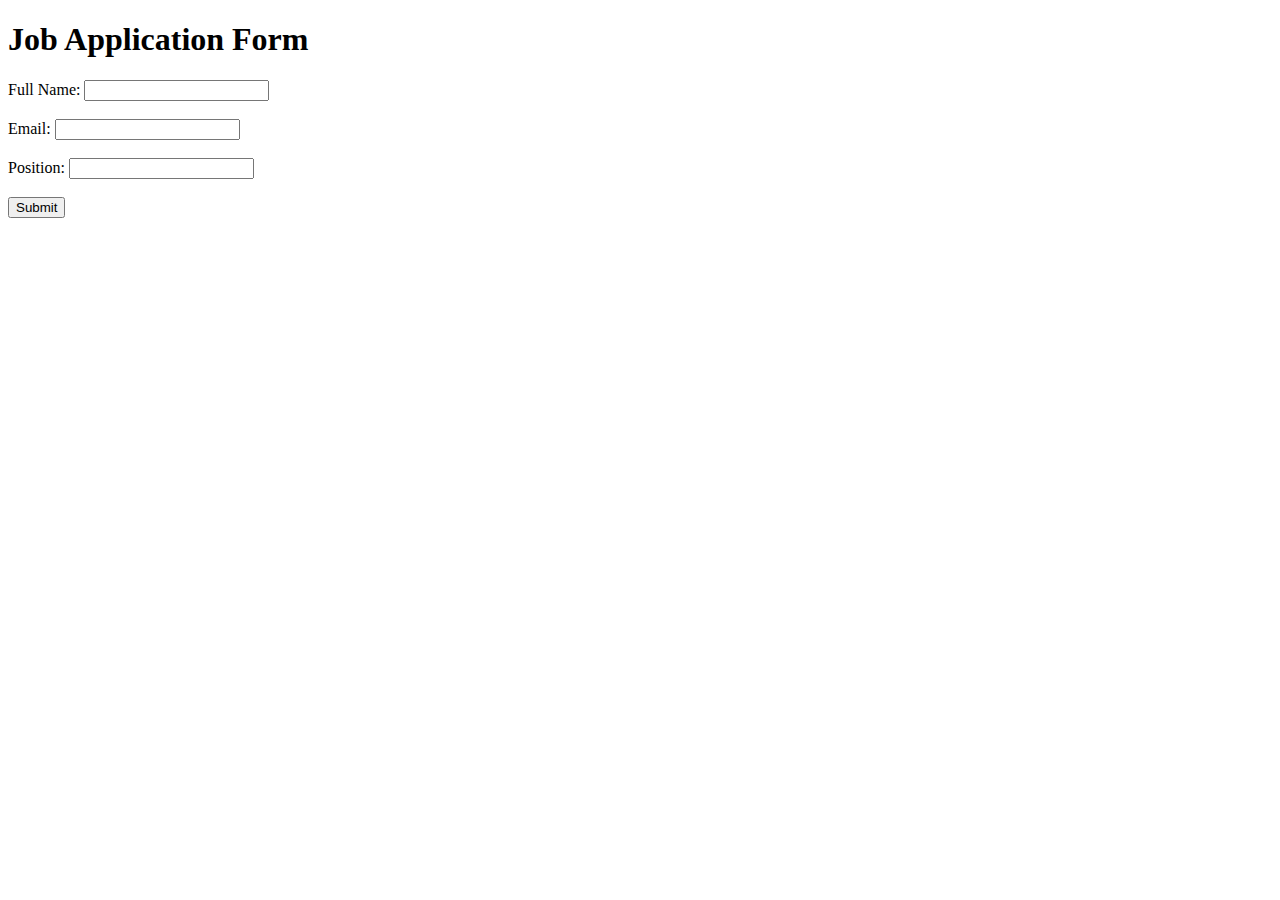
<file: templates/index.html>
<!DOCTYPE html>
<html lang="en">
<head>
    <meta charset="UTF-8">
    <title>Job Application</title>
</head>
<body>
    <h1>Job Application Form</h1>
    <form action="/submit" method="POST">
        <label for="full_name">Full Name:</label>
        <input type="text" id="full_name" name="full_name" required><br><br>

        <label for="email">Email:</label>
        <input type="email" id="email" name="email" required><br><br>

        <label for="position">Position:</label>
        <input type="text" id="position" name="position" required><br><br>

        <button type="submit">Submit</button>
    </form>
</body>
</html>
</file>
